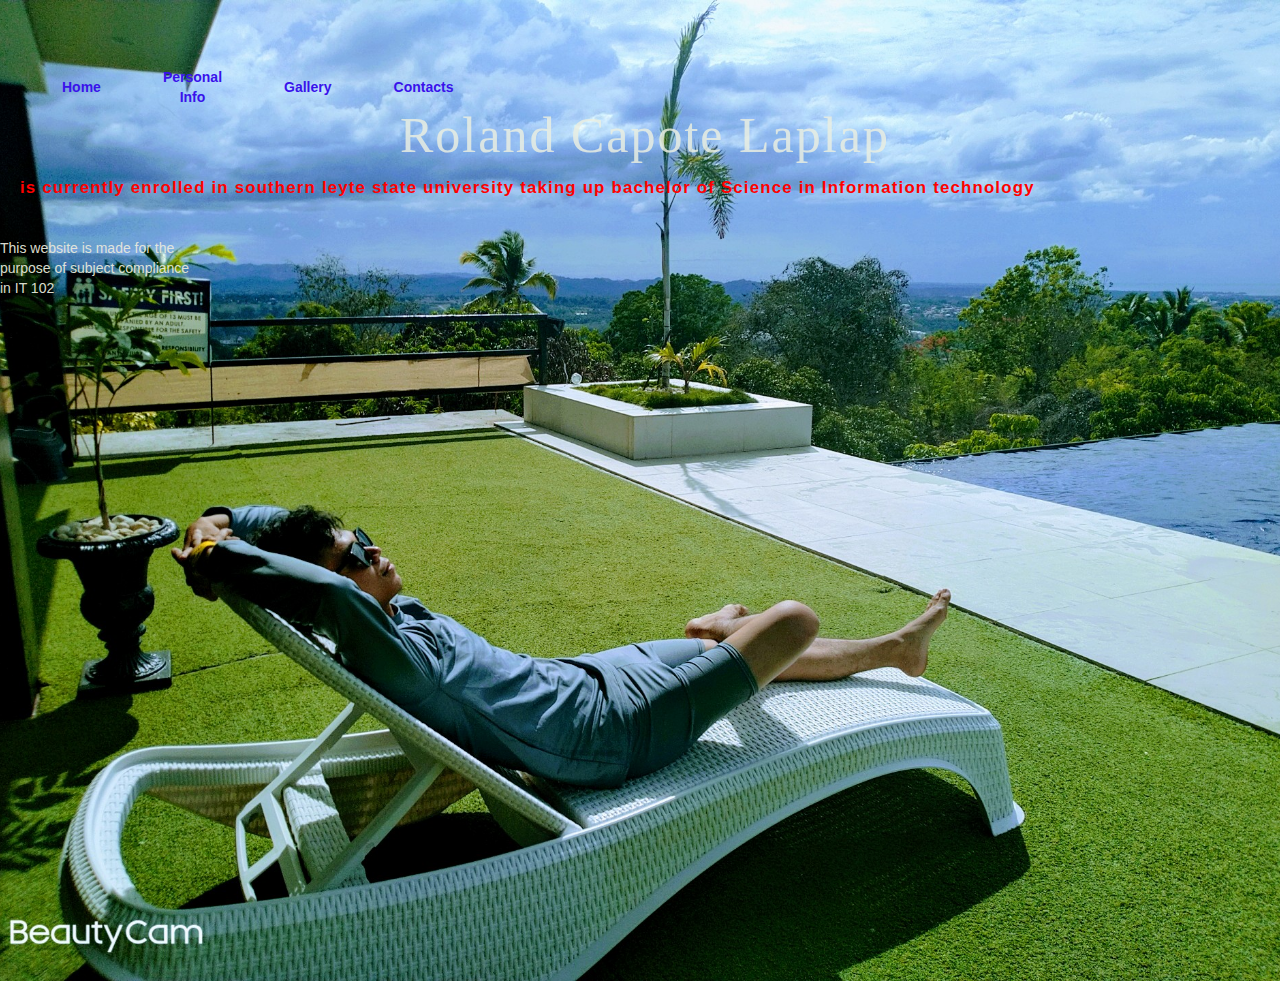
<file: index.html>
<!DOCTYPE html>
<html lang="en">
<head>
  <title>Roland website</title>
  <meta charset="utf-8">
  <meta name="viewport" content="width=device-width, initial-scale=1">
  <link rel="stylesheet" href="style.css">
  <link rel="stylesheet" href="https://maxcdn.bootstrapcdn.com/bootstrap/3.4.1/css/bootstrap.min.css">
  <script src="https://ajax.googleapis.com/ajax/libs/jquery/3.6.4/jquery.min.js"></script>
  <script src="https://maxcdn.bootstrapcdn.com/bootstrap/3.4.1/js/bootstrap.min.js"></script>
</head>
<body>

    <div class="main">
        <div class="navibar">
            <div class="icon">
                <h2 class="logo"> </h2>
                <div class="menu">
                    <ul>
                        <li><a href="index.html">Home</a></li>
                        <li><a href="info.html">Personal Info</a></li>
                        <li><a href="family.html">Gallery</a></li>
                        
                        <li><a href="contact.html">Contacts</a></li>
                    </ul>
                </div>
              
                <div class="content">
                    <h1>Roland Capote Laplap</h2>
                    <p class="par">is currently enrolled in southern leyte state university taking up bachelor of Science in Information technology</p>
                </div>
                <address>This website is made for the purpose of subject compliance in IT 102</address>
            </div>
        </div>
    </div>

</body>
</html>
</file>
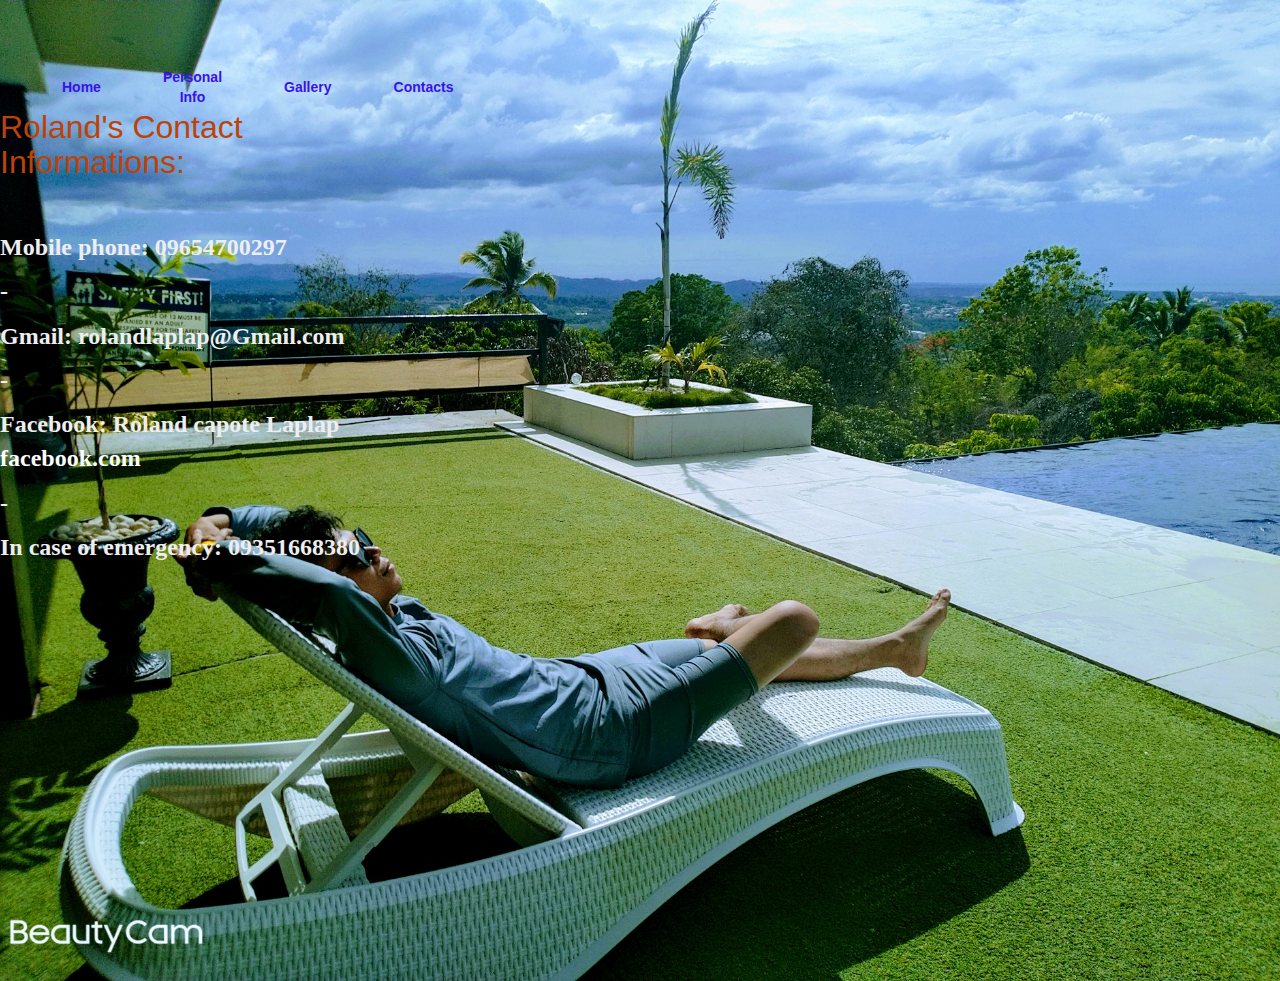
<file: contact.html>
<!DOCTYPE html>
<html lang="en">
<head>
    <title>Roland website</title>
    <meta charset="utf-8">
    <meta name="viewport" content="width=device-width, initial-scale=1">
    <link rel="stylesheet" href="style.css">
    <link rel="stylesheet" href="https://maxcdn.bootstrapcdn.com/bootstrap/3.4.1/css/bootstrap.min.css">
    <script src="https://ajax.googleapis.com/ajax/libs/jquery/3.6.4/jquery.min.js"></script>
    <script src="https://maxcdn.bootstrapcdn.com/bootstrap/3.4.1/js/bootstrap.min.js"></script>
</head>

<body>
    <div class="main">
        <div class="navibar">
            <div class="icon">
                <h2 class="logo"> </h2>
                <div class="menu">
                    <ul>
                        <li><a href="index.html">Home</a></li>
                        <li><a href="info.html">Personal Info</a></li>
                        <li><a href="family.html">Gallery</a></li>
                        
                        <li><a href="contact.html">Contacts</a></li>
                    </ul>
                </div>
              
                <div class="contentcontact" style="width: fit-content;">
                    <h1 class="h1con">Roland's Contact Informations:</h1>
                    
               <p>Mobile phone: 09654700297</p>
            <p>-</p>
            <p>Gmail: rolandlaplap@Gmail.com</p>
            <p>-</p>
                <p>Facebook: Roland capote Laplap  <a style="color:white" href="facebook.com">facebook.com</a></p>
                <p>-</p>
                <p>In case of emergency: 09351668380</p>
                
           
                </div>
                
            </div>
        </div>
    </div>

</body>


</html>
</file>
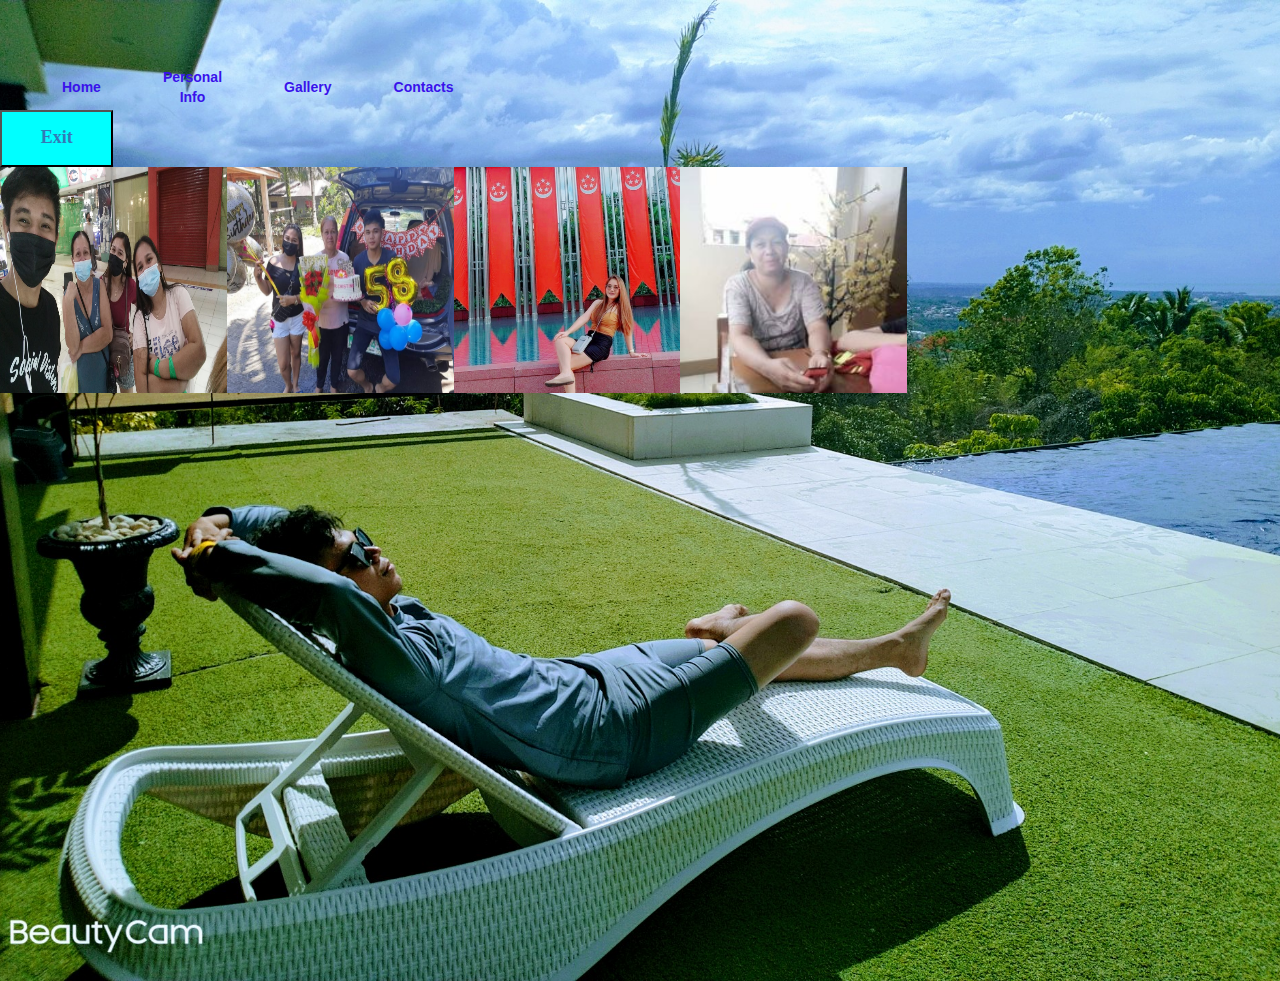
<file: familyphotos.html>
<!DOCTYPE html>
<html lang="en">
<head>
    <meta charset="UTF-8">
    <title>Roland website</title>
  <meta charset="utf-8">
  <meta name="viewport" content="width=device-width, initial-scale=1">
  <link rel="stylesheet" href="style.css">
  <link rel="stylesheet" href="https://maxcdn.bootstrapcdn.com/bootstrap/3.4.1/css/bootstrap.min.css">
  <script src="https://ajax.googleapis.com/ajax/libs/jquery/3.6.4/jquery.min.js"></script>
  <script src="https://maxcdn.bootstrapcdn.com/bootstrap/3.4.1/js/bootstrap.min.js"></script>
</head>

<body>
    <div class="main">
        <div class="navibar">
            <div class="icon">
                <h2 class="logo"> </h2>
                <div class="menu">
                    <ul>
                        <li><a href="index.html">Home</a></li>
                        <li><a href="info.html">Personal Info</a></li>
                        <li><a href="family.html">Gallery</a></li>
                        
                        <li><a href="contact.html">Contacts</a></li>
                    </ul>
                </div>
              
                <div class="contentfam">
                   
                  <div class="fam">
                   
                    <button><a href="family.html">Exit</a></button>
           <ul>
                        <img src="fampic.jpg">
                        <img src="fampic2.jpg">
                        <img src="cristine.jpg">
                        <img src="florita.jpg">
                        
                        
                    </ul>
                   

                  </div>
                  
                </div>
               
            </div>
        </div>
    </div>


</body>


</html>
</file>
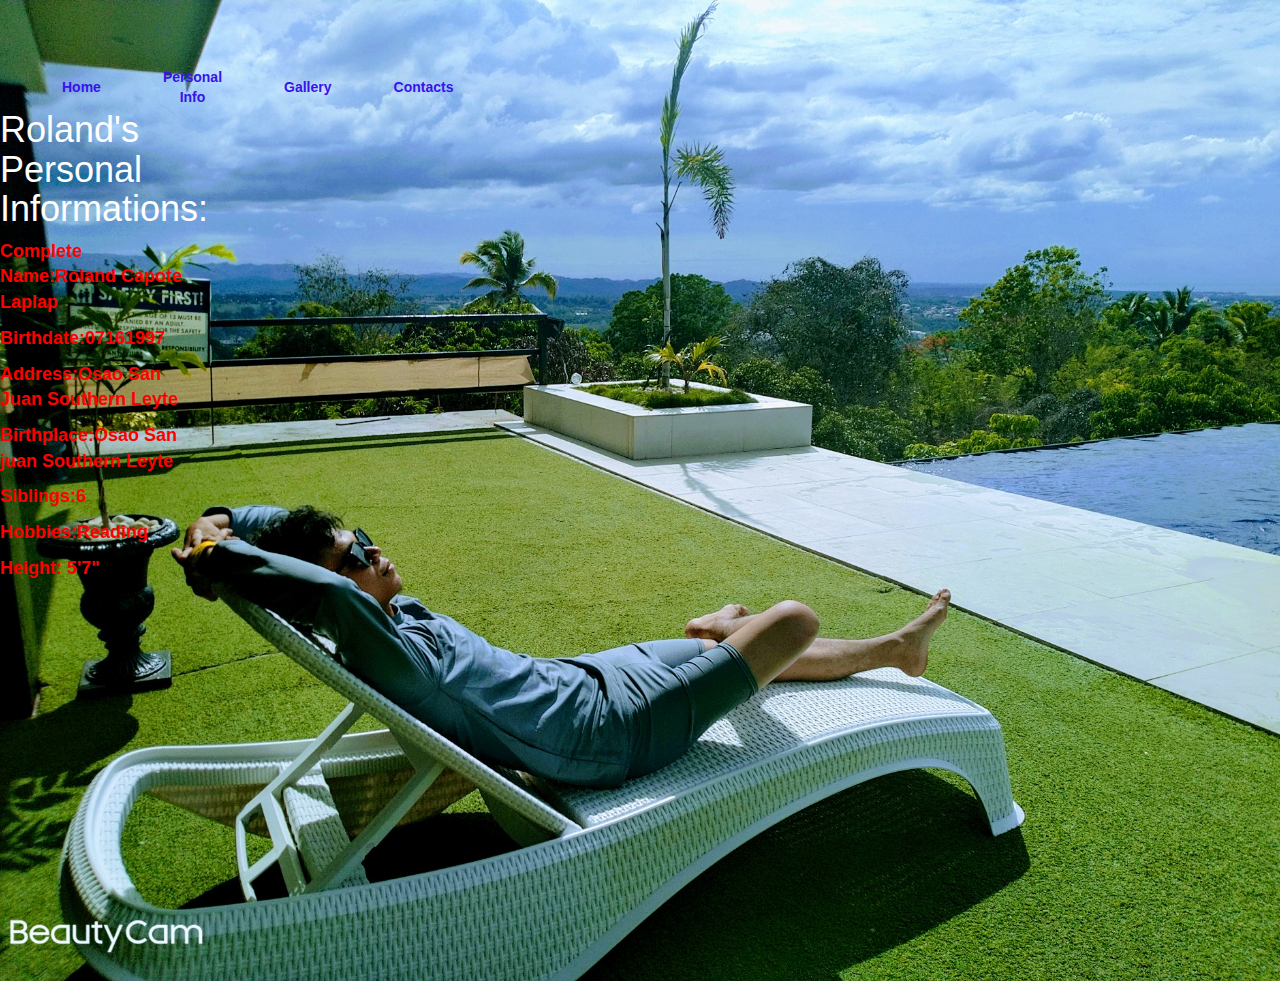
<file: info.html>
<!DOCTYPE html>
<html lang="en">
<head>
    <title>Roland website</title>
    <meta charset="utf-8">
    <meta name="viewport" content="width=device-width, initial-scale=1">
    <link rel="stylesheet" href="style.css">
    <link rel="stylesheet" href="https://maxcdn.bootstrapcdn.com/bootstrap/3.4.1/css/bootstrap.min.css">
    <script src="https://ajax.googleapis.com/ajax/libs/jquery/3.6.4/jquery.min.js"></script>
    <script src="https://maxcdn.bootstrapcdn.com/bootstrap/3.4.1/js/bootstrap.min.js"></script>
</head>

<body>
    <div class="main">
        <div class="navibar">
            <div class="icon">
                <h2 class="logo"> </h2>
                <div class="menu">
                    <ul>
                        <li><a href="index.html">Home</a></li>
                        <li><a href="info.html">Personal Info</a></li>
                        <li><a href="family.html">Gallery</a></li>
                        <li><a href="contact.html">Contacts</a></li>
                    </ul>
                </div>
              
                    
                    <h1 style="color:white;">Roland's Personal Informations:</h1>

                    <p>Complete Name:Roland Capote Laplap</p>
                        <p>Birthdate:07161997</p>
                        <p>Address:Osao San Juan Southern Leyte</p>
                        <p>Birthplace:Osao San juan Southern Leyte</p>
                        <p>Siblings:6</p>
                        <p>Hobbies:Reading</p>
                        <p>Height: 5'7"</p>
                    </ul>
                
                
            </div>
        </div>
    </div>

</body>


</html>
</file>
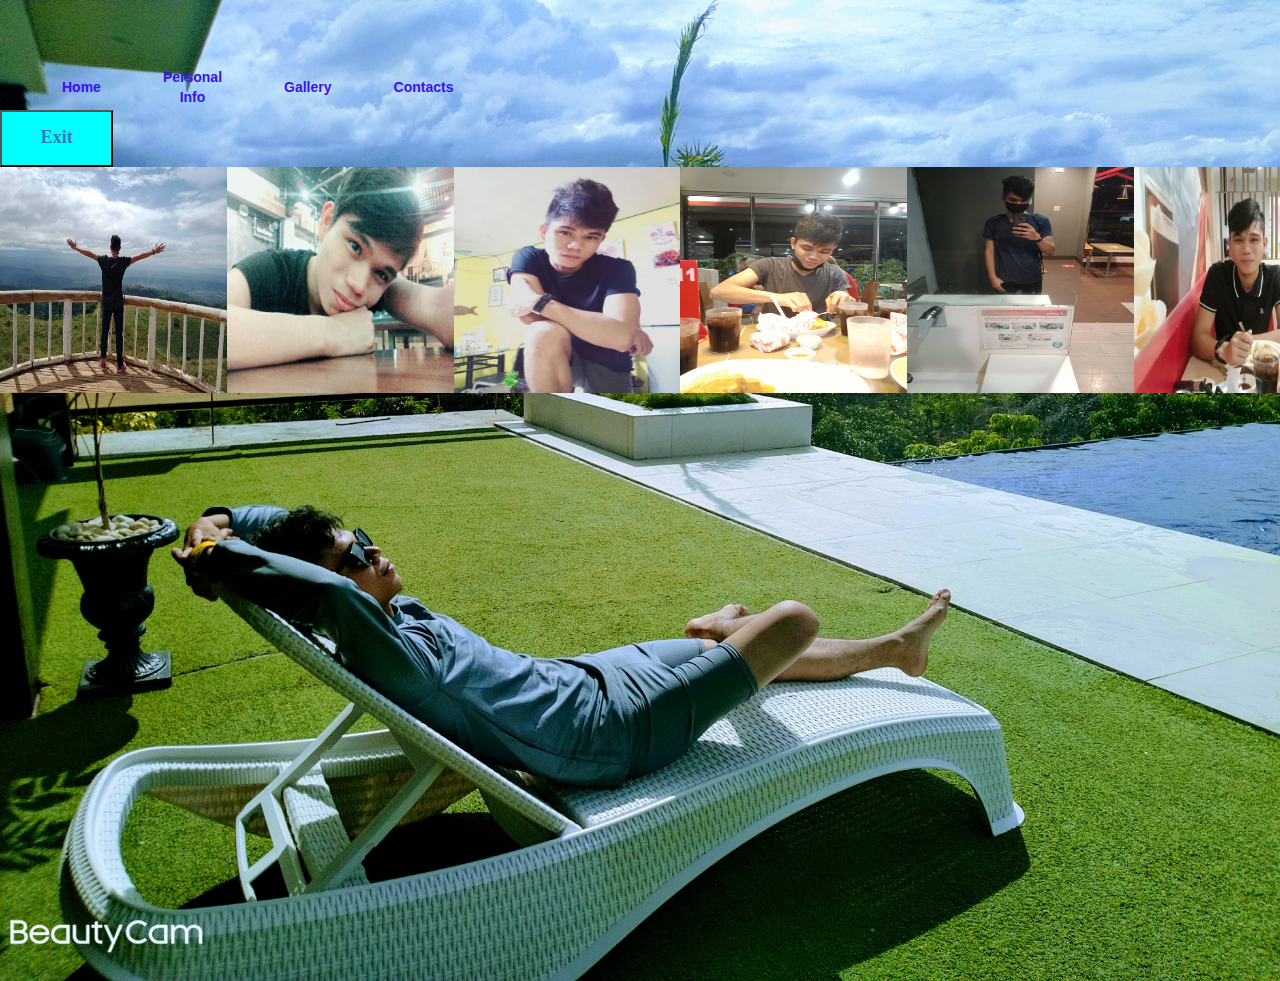
<file: rolandphotos.html>
<!DOCTYPE html>
<html lang="en">
<head>
    <meta charset="UTF-8">
    <title>Roland website</title>
  <meta charset="utf-8">
  <meta name="viewport" content="width=device-width, initial-scale=1">
  <link rel="stylesheet" href="style.css">
  <link rel="stylesheet" href="https://maxcdn.bootstrapcdn.com/bootstrap/3.4.1/css/bootstrap.min.css">
  <script src="https://ajax.googleapis.com/ajax/libs/jquery/3.6.4/jquery.min.js"></script>
  <script src="https://maxcdn.bootstrapcdn.com/bootstrap/3.4.1/js/bootstrap.min.js"></script>
</head>

<body>
    <div class="main">
        <div class="navibar">
            <div class="icon">
                <h2 class="logo"> </h2>
                <div class="menu">
                    <ul>
                        <li><a href="index.html">Home</a></li>
                        <li><a href="info.html">Personal Info</a></li>
                        <li><a href="family.html">Gallery</a></li>
                        
                        <li><a href="contact.html">Contacts</a></li>
                    </ul>
                </div>
              
                <div class="contentfam">
                   
                  <div class="fam">
                   
                    <button><a href="family.html">Exit</a></button>
           <ul>
                        <img src="logo.jpg">
                        <img src="pic1.jpg">
                        <img src="pic2.jpg">
                        <img src="pic3.jpg">
                        <img src="pic4.jpg">
                        <img src="pic5.jpg">
                    </ul>
                   

                  </div>
                  
                </div>
               
            </div>
        </div>
    </div>


</body>


</html>
</file>
<file: style.css>
*
{
margin: 0;
padding: 0;

}

.main{
    width: 100%;
    background: url(background.jpg);
    background-position: center;
    background-size: cover;
    height: 109vh;
}
.nav{
    width:1200px ;
    height:75px ;
    margin:auto ;
}
.icon{
    width: 200px; 
    height: 70px; 
    float: left;

}
.logo{
    color:orange;
    font-size: 35px;
    font-family:Arial, Helvetica, sans-serif ;
    padding-left:20px ;
    float:left ;
    padding-top: 10px;

}
.menu{
    width: 400px;
    float: left;
    height: 70px;
    text-align: center;
   
}
ul{
    float:left;
    display:flex;
    justify-content: center;
    align-items: center;
}
ul li{
    list-style:none;
    margin-left: 62px;
    margin-top: 27px;
    font-size: 14px;
}
ul li a {
    text-decoration: none;
    color: rgb(57, 18, 235);
    font-family: Arial, Helvetica, sans-serif;
    font-weight: bold;
    transition: 0.4s ease-in-out;

}
ul li a:hover{
    color:orange;
}
.search{
    width:330px;
    float: left;
    margin-left: 270px;
}

.btn{
    width: 100px;
    height: 40px;
    background:orange;
    border:2px solid orange;
    margin-top: 13px;
    color:white;
    font-size: 15px;
    border-top-right-radius: 5px;
    border-bottom-left-radius: 5px;
}
.content{
    width: 1200px;
    height:auto;
    margin: auto;
    color:white;
    position: relative;

}
.content .par
{
padding-left: 20px;
padding-bottom: 25px;
font-family: Arial, Helvetica, sans-serif;
letter-spacing: 1.2px;
line-height: 30px;
font-size: larger;

}
.content h1{
    font-family: 'Times New Roman', Times, serif;
    font-size: 50px;
    padding-left:20px;
margin-top: 9%;
letter-spacing: 2px;
color: rgba(233, 238, 225, 0.841);
}
address{
    color: rgba(231, 232, 220, 0.955);
}
.contentcon p{
    color:white;
    
}


.famdetails{
    font-family: 'Times New Roman', Times, serif;
    color:red;
    text-align:center;
}
.fampar{
    color:white;
    font-family:'Franklin Gothic Medium', 'Arial Narrow', Arial, sans-serif;
    font-size: large;
}
.contentcontact p{
    font-size:x-large;
    color:rgb(238, 238, 240);
    font-family: Georgia, 'Times New Roman', Times, serif;
}
.h1con{
    
    height: 200px;
    width:400px;
    color:rgb(190, 66, 8);
   font-size:xx-large;
}
.fam button{
    background-color: aqua;
    height:1.5cm;
    width:3cm;
    font-family: 'Times New Roman', Times, serif;
    color: red;
    font-weight:bold;
    font-size: large;
}
 img{

    height: 6cm;
    width: 6cm;

}
.info .h1{
    color:white;


}
p{
    color:red;
    font-size:large;
    font-weight: bold;

}
</file>
